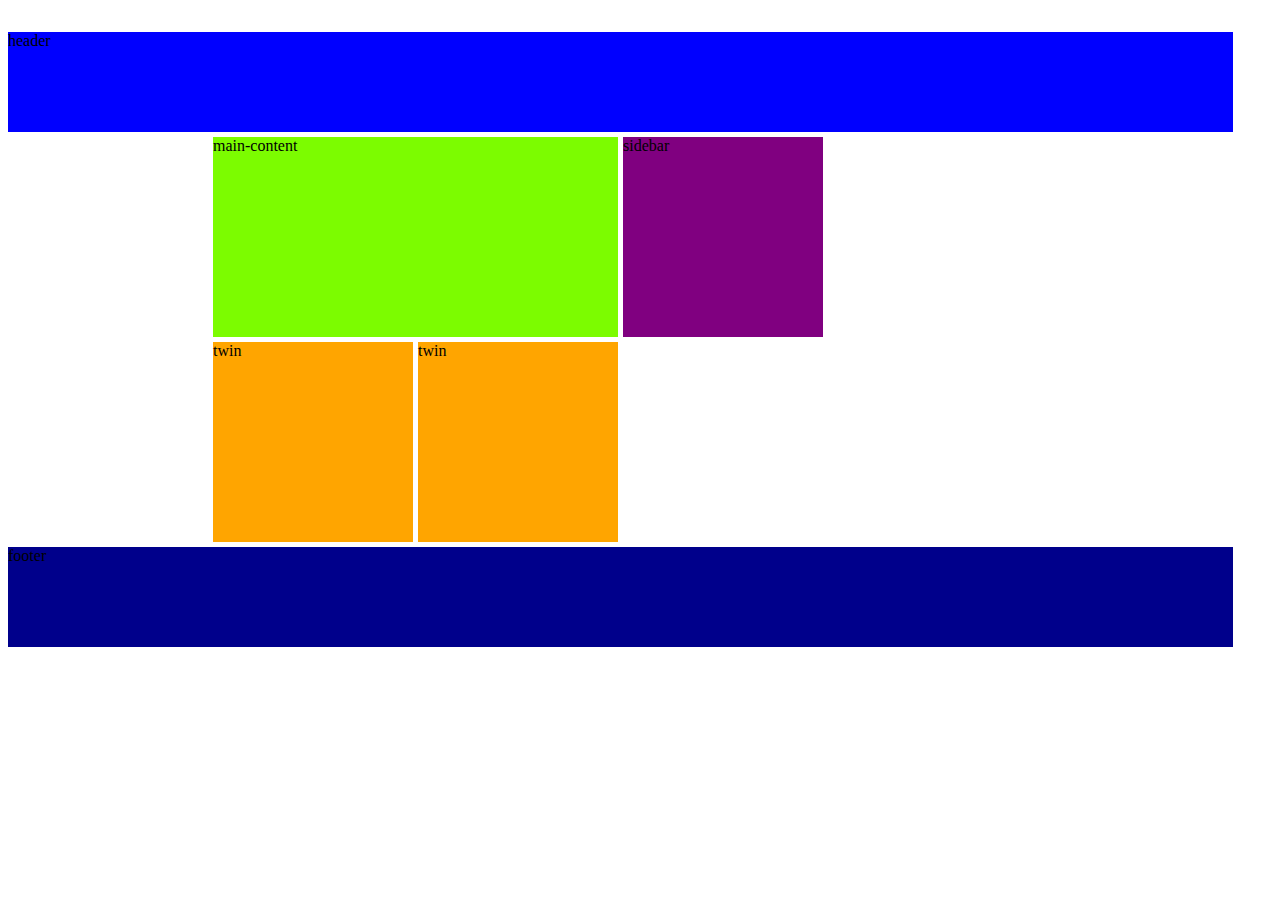
<file: GridPractice/index.html>
﻿<!DOCTYPE html>
<html>
<head>
    <meta charset="utf-8" />
    <title></title>
    <link href="StyleSheet1.css" rel="stylesheet" />
</head>
<body>
    <div class="container">
    <section class="grid-item grid-item-1">header</section>
    <section class="grid-item grid-item-2">main-content</section>
    <section class="grid-item grid-item-3">sidebar</section>
    <section class="grid-item grid-item-4">twin</section>
    <section class="grid-item grid-item-5">twin</section>
    <section class="grid-item grid-item-6">footer</section>
    </div>
</body>
</html>
</file>
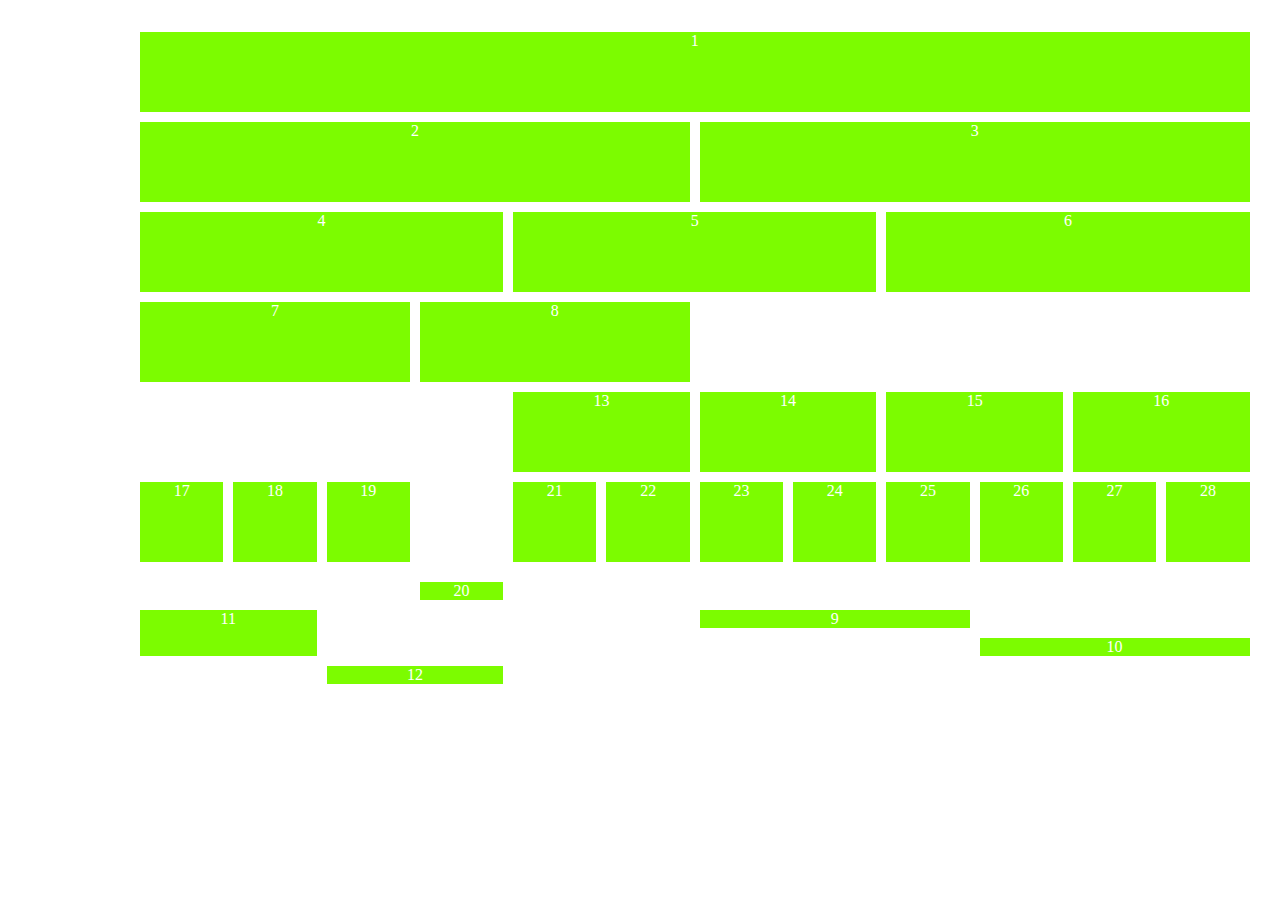
<file: GridPractice/index2.html>
﻿<!DOCTYPE html>
<html>
<head>
    <meta charset="utf-8" />
    <title></title>
    <link href="styleSheet2.css" rel="stylesheet" />
</head>
<body>
    <div class="container">
        <section class="grid-item grid-item-1">1</section>
        <section class="grid-item grid-item-2">2</section>
        <section class="grid-item grid-item-3">3</section>
        <section class="grid-item grid-item-4">4</section>
        <section class="grid-item grid-item-5">5</section>
        <section class="grid-item grid-item-6">6</section>
        <section class="grid-item grid-item-7">7</section>
        <section class="grid-item grid-item-8">8</section>
        <section class="grid-item grid-item-9">9</section>
        <section class="grid-item grid-item-10">10</section>
        <section class="grid-item grid-item-11">11</section>
        <section class="grid-item grid-item-12">12</section>
        <section class="grid-item grid-item-13">13</section>
        <section class="grid-item grid-item-14">14</section>
        <section class="grid-item grid-item-15">15</section>
        <section class="grid-item grid-item-16">16</section>
        <section class="grid-item grid-item-17">17</section>
        <section class="grid-item grid-item-18">18</section>
        <section class="grid-item grid-item-19">19</section>
        <section class="grid-item grid-item-20">20</section>
        <section class="grid-item grid-item-21">21</section>
        <section class="grid-item grid-item-22">22</section>
        <section class="grid-item grid-item-23">23</section>
        <section class="grid-item grid-item-24">24</section>
        <section class="grid-item grid-item-25">25</section>
        <section class="grid-item grid-item-26">26</section>
        <section class="grid-item grid-item-27">27</section>
        <section class="grid-item grid-item-28">28</section>
    </div>
</body>
</html>
</file>
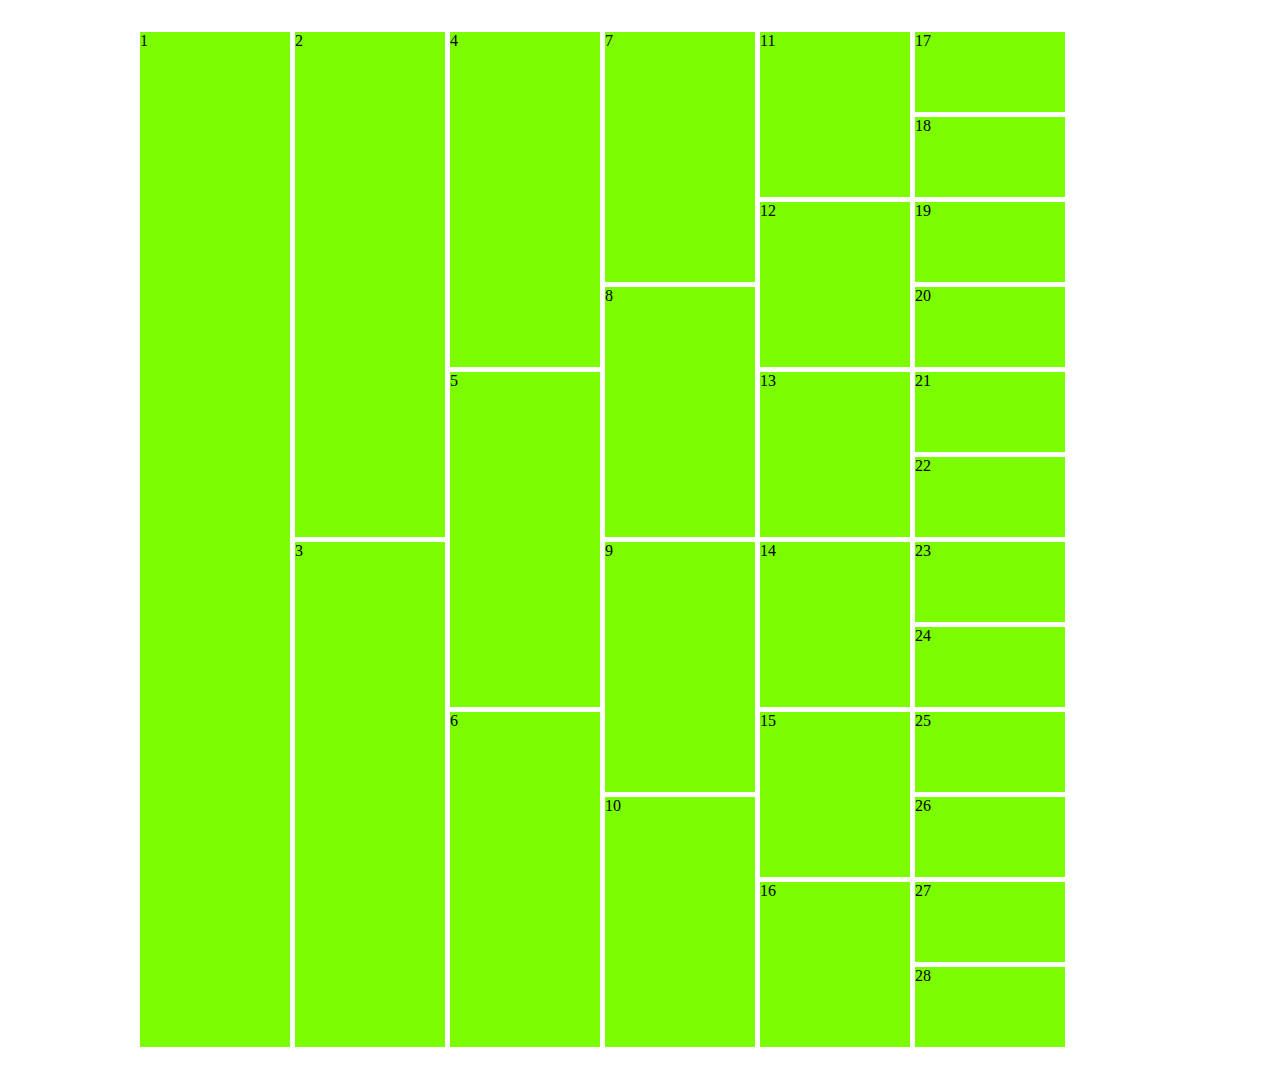
<file: GridPractice/index3.html>
﻿<!DOCTYPE html>
<html>
<head>
    <meta charset="utf-8" />
    <title></title>
<link href="styleSheet3.css" rel="stylesheet" />
</head>
<body>
    <div class="container"> 
        <section class="grid-item grid-item-1">1</section>
        <section class="grid-item grid-item-2">2</section>
        <section class="grid-item grid-item-3">3</section>
        <section class="grid-item grid-item-4">4</section>
        <section class="grid-item grid-item-5">5</section>
        <section class="grid-item grid-item-6">6</section>
        <section class="grid-item grid-item-7">7</section>
        <section class="grid-item grid-item-8">8</section>
        <section class="grid-item grid-item-9">9</section>
        <section class="grid-item grid-item-10">10</section>
        <section class="grid-item grid-item-11">11</section>
        <section class="grid-item grid-item-12">12</section>
        <section class="grid-item grid-item-13">13</section>
        <section class="grid-item grid-item-14">14</section>
        <section class="grid-item grid-item-15">15</section>
        <section class="grid-item grid-item-16">16</section>
        <section class="grid-item grid-item-17">17</section>
        <section class="grid-item grid-item-18">18</section>
        <section class="grid-item grid-item-19">19</section>
        <section class="grid-item grid-item-20">20</section>
        <section class="grid-item grid-item-21">21</section>
        <section class="grid-item grid-item-22">22</section>
        <section class="grid-item grid-item-23">23</section>
        <section class="grid-item grid-item-24">24</section>
        <section class="grid-item grid-item-25">25</section>
        <section class="grid-item grid-item-26">26</section>
        <section class="grid-item grid-item-27">27</section>
        <section class="grid-item grid-item-28">28</section>
    </div>
</body>
</html>
</file>
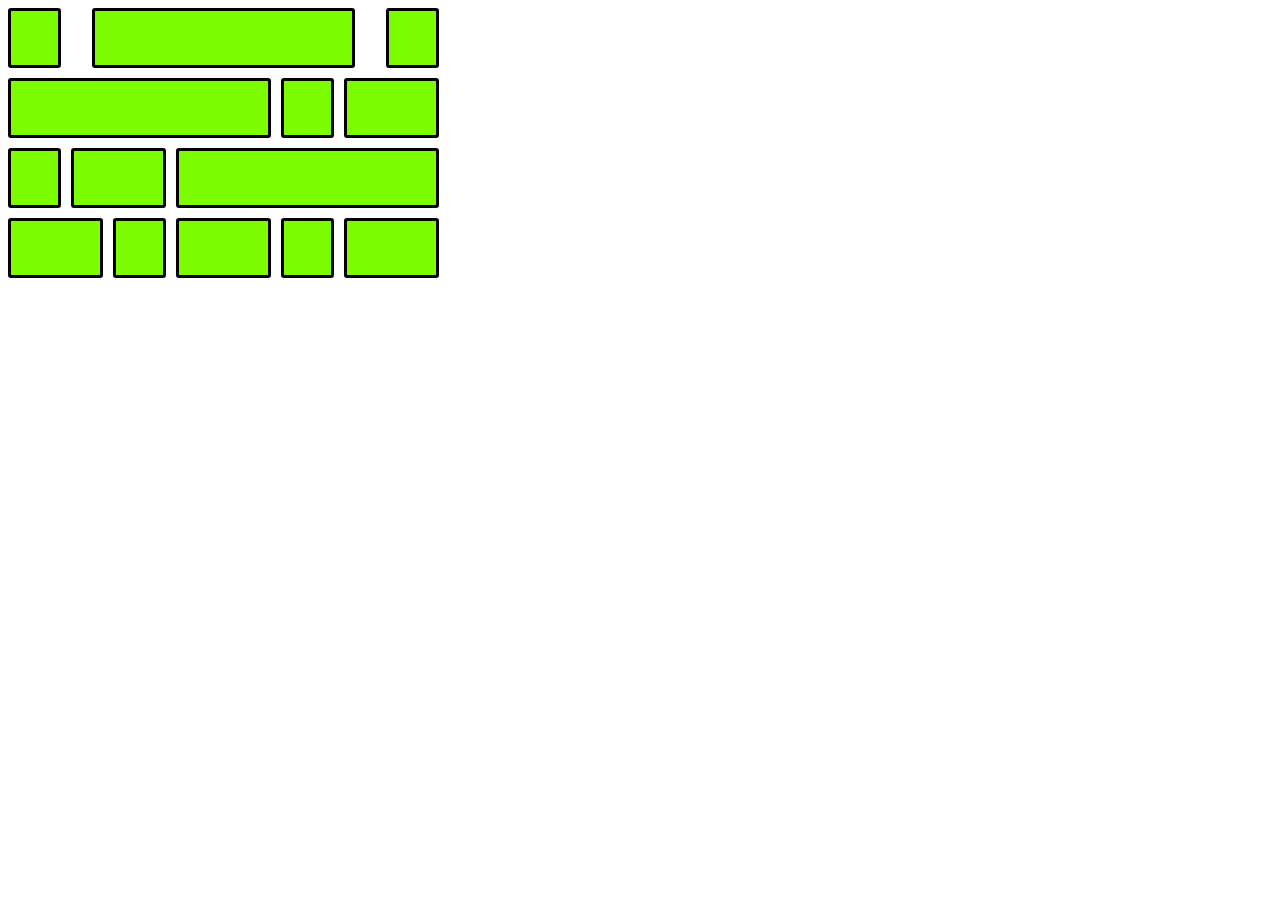
<file: GridPractice/index4.html>
﻿<!DOCTYPE html>
<html>
<head>
    <meta charset="utf-8" />
    <title></title>
    <link href="styleSheet4.css" rel="stylesheet" />
</head>
<body>
    <div class="container">
        <section class="grid-item grid-item-1"></section>
        <section class="grid-item grid-item-2"></section>
        <section class="grid-item grid-item-3"></section>
        <section class="grid-item grid-item-4"></section>
        <section class="grid-item grid-item-5"></section>
        <section class="grid-item grid-item-6"></section>
        <section class="grid-item grid-item-7"></section>
        <section class="grid-item grid-item-8"></section>
        <section class="grid-item grid-item-9"></section>
        <section class="grid-item grid-item-10"></section>
        <section class="grid-item grid-item-11"></section>
        <section class="grid-item grid-item-12"></section>
        <section class="grid-item grid-item-13"></section>
        <section class="grid-item grid-item-14"></section>
    </div>
</body>
</html>
</file>
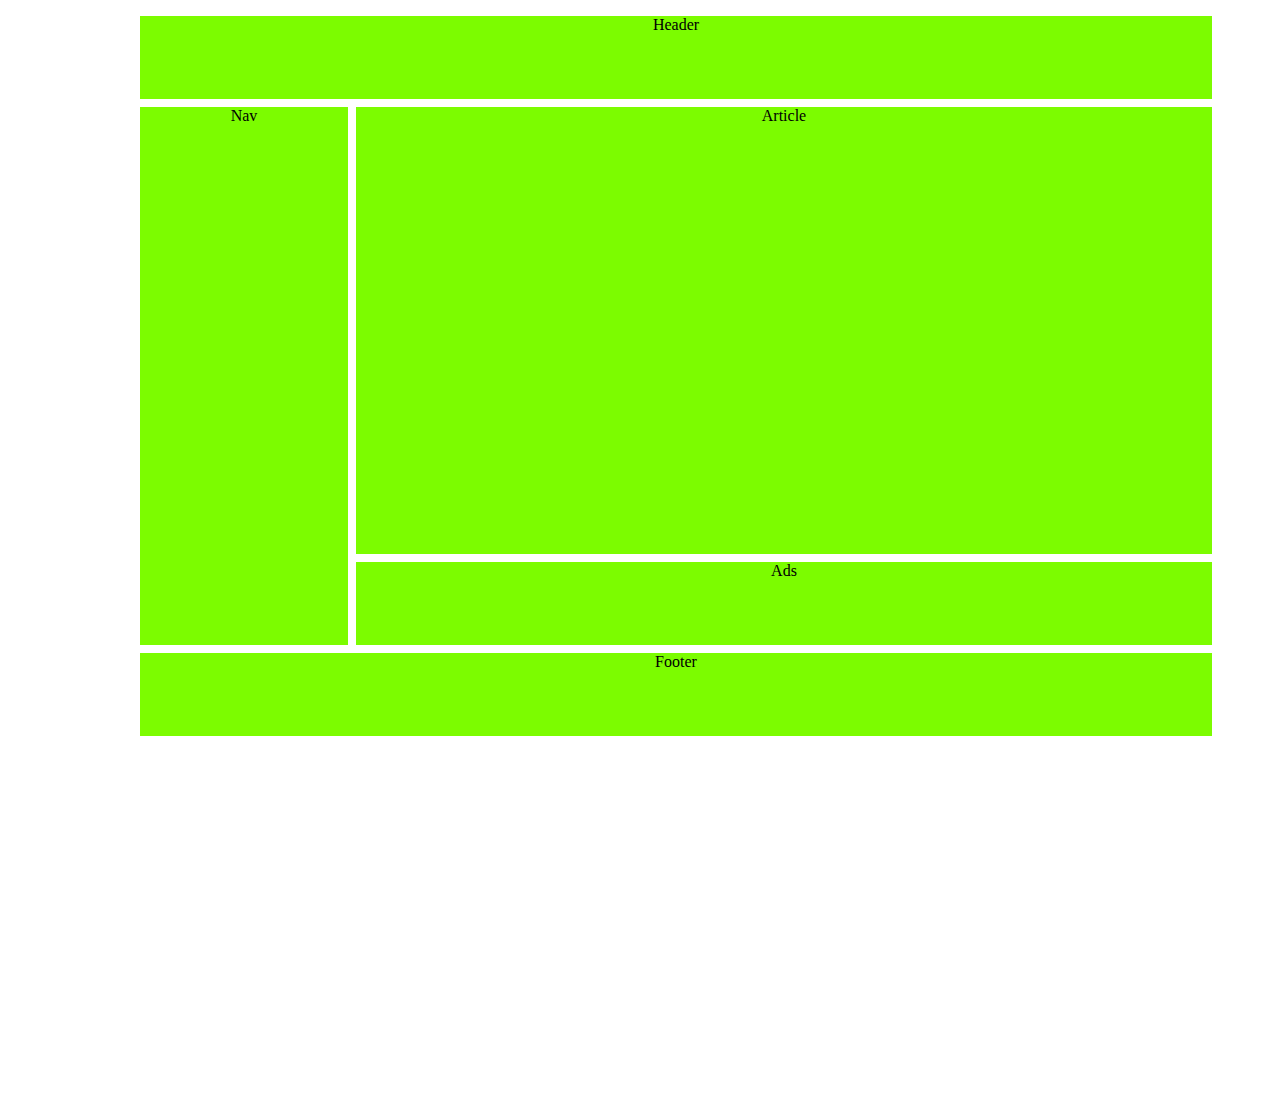
<file: GridPractice/index5.html>
﻿<!DOCTYPE html>
<html>
<head>
    <meta charset="utf-8" />
    <title></title>
    <link href="styleSheet5.css" rel="stylesheet" />
</head>
<body>
    <div class="container">
        <section class="grid-item grid-item-1">Header</section>
        <section class="grid-item grid-item-2">Nav</section>
        <section class="grid-item grid-item-3">Article</section>
        <section class="grid-item grid-item-4">Ads</section>
        <section class="grid-item grid-item-5">Footer</section>
    </div>
</body>
</html>
</file>
<file: GridPractice/StyleSheet1.css>
﻿.container{
    display:grid
}
.container{
    display: grid;
    grid-gap: 5px 5px;
    grid-template-columns: 200px 200px 200px 200px 200px 200px 200px;
    grid-template-rows: 100px 200px 200px 100px ;
    margin: 2rem auto;
    width: 1336px;
}
.grid-item-1{
    grid-column: 1 / span 6;
    background-color: blue
}
.grid-item-2{
    grid-column: 2 / span 2;
    background-color: lawngreen
}
.grid-item-3{
    grid-column: 4 / span 1;
    background-color: purple
}
.grid-item-4{
    grid-column: 2 / span 1;
    grid-row: 3 / span 1;
    background-color: orange
}
.grid-item-5{
    grid-column: 3 / span 1;
    grid-row: 3 / span 1;
    background-color: orange
}
.grid-item-6{
    grid-column: 1 / span 6;
    grid-row: 4;
    background-color: darkblue
}
</file>
<file: GridPractice/styleSheet2.css>
﻿.container {
    display: grid;
    grid-template-columns: repeat(12, 83.3px);
    grid-template-rows: repeat(6, 80px);
    grid-gap: 10px 10px;
    margin: 2rem auto;
    width: 1000px;
    text-align:center;
    color:white;
}
.grid-item-1 {
    grid-column: 1 / span 12;
    background-color: lawngreen
}
.grid-item-2{
    grid-column:1 / span 6;
    background-color:lawngreen
}
.grid-item-3 {
    grid-column: 7 / span 6;
    background-color: lawngreen
}
.grid-item-4 {
    grid-column: 1 / span 4;
    background-color: lawngreen
}
.grid-item-5 {
    grid-column: 5 / span 4;
    background-color: lawngreen
}
.grid-item-6 {
    grid-column: 9 / span 4;
    background-color: lawngreen
}
.grid-item-7 {
    grid-column: 1 / span 3;
    background-color: lawngreen
}
.grid-item-8 {
    grid-column: 4 / span 3;
    background-color: lawngreen
}
.grid-item-9 {
    grid-column: 7 / span 3;
    background-color: lawngreen
}
.grid-item-10 {
    grid-column: 10 / span 3;
    background-color: lawngreen
}
.grid-item-11 {
    grid-column: 1 / span 2;
    background-color: lawngreen
}
.grid-item-12 {
    grid-column: 3 / span 2;
    background-color: lawngreen
}
.grid-item-13 {
    grid-column: 5 / span 2;
    background-color: lawngreen
}
.grid-item-14 {
    grid-column: 7 / span 2;
    background-color: lawngreen
}
.grid-item-15 {
    grid-column: 9 / span 2;
    background-color: lawngreen
}
.grid-item-16 {
    grid-column: 11 / span 2;
    background-color: lawngreen
}
.grid-item-17 {
    grid-column: 1 / span 1;
    background-color: lawngreen
}
.grid-item-18 {
    grid-column: 2 / span 1;
    background-color: lawngreen
}
.grid-item-19 {
    grid-column: 3 / span 1;
    background-color: lawngreen
}
.grid-item-20 {
    grid-column: 4 / span 1;
    background-color: lawngreen
}
.grid-item-21 {
    grid-column: 5 / span 1;
    background-color: lawngreen
}
.grid-item-22 {
    grid-column: 6 / span 1;
    background-color: lawngreen
}
.grid-item-23 {
    grid-column: 7 / span 1;
    background-color: lawngreen
}
.grid-item-24 {
    grid-column: 8 / span 1;
    background-color: lawngreen
}
.grid-item-25 {
    grid-column: 9 / span 1;
    background-color: lawngreen
}
.grid-item-26 {
    grid-column: 10 / span 1;
    background-color: lawngreen
}
.grid-item-27 {
    grid-column: 11 / span 1;
    background-color: lawngreen
}
.grid-item-28 {
    grid-column: 12 / span 1;
    background-color: lawngreen
}









.grid-item-20 {
    grid-row: 8 / span 1;
    background-color: lawngreen
}

.grid-item-9 {
    grid-row: 9 / span 1;
    background-color: lawngreen
}

.grid-item-10 {
    grid-row: 10 / span 1;
    background-color: lawngreen
}

.grid-item-11 {
    grid-row: 9 / span 2;
    background-color: lawngreen
}

.grid-item-12 {
    grid-row: 11 / span 2;
    background-color: lawngreen
}
</file>
<file: GridPractice/styleSheet3.css>
﻿.container {
    display: grid
}

.container {
    display: grid;
    grid-gap: 5px 5px;
    grid-template-columns: repeat(6, 150px);
    grid-template-rows: repeat(12, 80px);
    margin: 2rem auto;
    max-width: 1000px;
    width: 90%;
}
.grid-item-1 {
    grid-row: 1 / span 12;
    background-color: lawngreen
}
.grid-item-2 {
    grid-row: 1 / span 6;
    background-color: lawngreen
}
.grid-item-3 {
    grid-row: 7 / span 6;
    background-color: lawngreen
}
.grid-item-4 {
    grid-row: 1 / span 4;
    background-color: lawngreen
}
.grid-item-5 {
    grid-row: 5 / span 4;
    background-color: lawngreen
}
.grid-item-6{
    grid-row: 9 / span 4;
    background-color: lawngreen
}
.grid-item-7 {
    grid-row: 1 / span 3;
    background-color: lawngreen
}
.grid-item-8 {
    grid-row: 4 / span 3;
    background-color: lawngreen
}
.grid-item-9 {
    grid-row: 7 / span 3;
    background-color: lawngreen
}
.grid-item-10 {
    grid-row: 10 / span 3;
    background-color: lawngreen
}
.grid-item-11 {
    grid-row: 1 / span 2;
    background-color: lawngreen
}

.grid-item-12 {
    grid-row: 3 / span 2;
    background-color: lawngreen
}

.grid-item-13 {
    grid-row: 5 / span 2;
    background-color: lawngreen
}

.grid-item-14 {
    grid-row: 7 / span 2;
    background-color: lawngreen
}

.grid-item-15 {
    grid-row: 9 / span 2;
    background-color: lawngreen
}

.grid-item-16 {
    grid-row: 11 / span 2;
    background-color: lawngreen
}
.grid-item-17 {
    grid-row: 1 / span 1;
    background-color: lawngreen
}

.grid-item-18 {
    grid-row: 2 / span 1;
    background-color: lawngreen
}

.grid-item-19 {
    grid-row: 3 / span 1;
    background-color: lawngreen
}

.grid-item-20 {
    grid-row: 4 / span 1;
    background-color: lawngreen
}

.grid-item-21 {
    grid-row: 5 / span 1;
    background-color: lawngreen
}

.grid-item-22 {
    grid-row: 6 / span 1;
    background-color: lawngreen
}

.grid-item-23 {
    grid-row: 7 / span 1;
    background-color: lawngreen
}
.grid-item-24 {
    grid-row: 8 / span 1;
    background-color: lawngreen
}

.grid-item-25 {
    grid-row: 9 / span 1;
    background-color: lawngreen
}

.grid-item-26 {
    grid-row: 10 / span 1;
    background-color: lawngreen
}

.grid-item-27 {
    grid-row: 11 / span 1;
    background-color: lawngreen
}

.grid-item-28 {
    grid-row: 12 / span 1;
    background-color: lawngreen
}
</file>
<file: GridPractice/styleSheet4.css>
﻿
.container {
    display: grid;
    grid-gap: 10px 10px;
    grid-template-columns: repeat(88, 11px);
    grid-template-rows: repeat(4, 60px);
    max-width: 1000px;
    
}
.grid-item-1 {
    grid-column: 1 / span 3;
    background-color: lawngreen;
    border: 3px solid black;
    border-radius: 3px 3px;
}
.grid-item-2 {
    grid-column: 5 / span 13;
    background-color: lawngreen;
    border: 3px solid black;
    border-radius:3px 3px;
}
.grid-item-3 {
    grid-column: 19 / span 3;
    background-color: lawngreen;
    border: 3px solid black;
    border-radius: 3px 3px;
}
.grid-item-4 {
    grid-column: 1 / span 13;
    background-color: lawngreen;
    border: 3px solid black;
    border-radius: 3px 3px;
}
.grid-item-5 {
    grid-column: 14 / span 3;
    background-color: lawngreen;
    border: 3px solid black;
    border-radius: 3px 3px;
}
.grid-item-6 {
    grid-column: 17 / span 5;
    background-color: lawngreen;
    border: 3px solid black;
    border-radius: 3px 3px;
}
.grid-item-7 {
    grid-column: 1 / span 3;
    background-color: lawngreen;
    border: 3px solid black;
    border-radius: 3px 3px;
}
.grid-item-8 {
    grid-column: 4 / span 5;
    background-color: lawngreen;
    border: 3px solid black;
    border-radius: 3px 3px;
}
.grid-item-9 {
    grid-column: 9 / span 13;
    background-color: lawngreen;
    border: 3px solid black;
    border-radius: 3px 3px;
}
.grid-item-10 {
    grid-column: 1 / span 5;
    background-color: lawngreen;
    border: 3px solid black;
    border-radius: 3px 3px;
}
.grid-item-11 {
    grid-column: 6 / span 3;
    background-color: lawngreen;
    border: 3px solid black;
    border-radius: 3px 3px;
}
.grid-item-12 {
    grid-column: 9 / span 5;
    background-color: lawngreen;
    border: 3px solid black;
    border-radius: 3px 3px;
}
.grid-item-13 {
    grid-column: 14 / span 3;
    background-color: lawngreen;
    border: 3px solid black;
    border-radius: 3px 3px;
}
.grid-item-14 {
    grid-column: 17 / span 5;
    background-color: lawngreen;
    border: 3px solid black;
    border-radius: 3px 3px;
}
</file>
<file: GridPractice/styleSheet5.css>
﻿.container {
    display: grid;
    grid-gap: 8px 8px;
    grid-template-columns: repeat(10, 100px);
    grid-template-rows: repeat(12, 83px);
    margin: 1rem auto;
    max-width: 1000px;
    text-align:center;
}
.grid-item-1{
 grid-column: 1 / span 10;
 background-color:lawngreen;
}
.grid-item-2{
    grid-column: 1 / span 2;
    grid-row: 2 / span 6;
    background-color:lawngreen;
}
.grid-item-3{
    grid-column: 3 / span 8;
    grid-row: 2 / span 5;
    background-color:lawngreen;
}
.grid-item-4{
    grid-column: 3 / span 8;
    grid-row: 7 / span 1;
    background-color:lawngreen;
}
.grid-item-5{
    grid-column: 1 / span 10;
    background-color:lawngreen;
}
</file>
